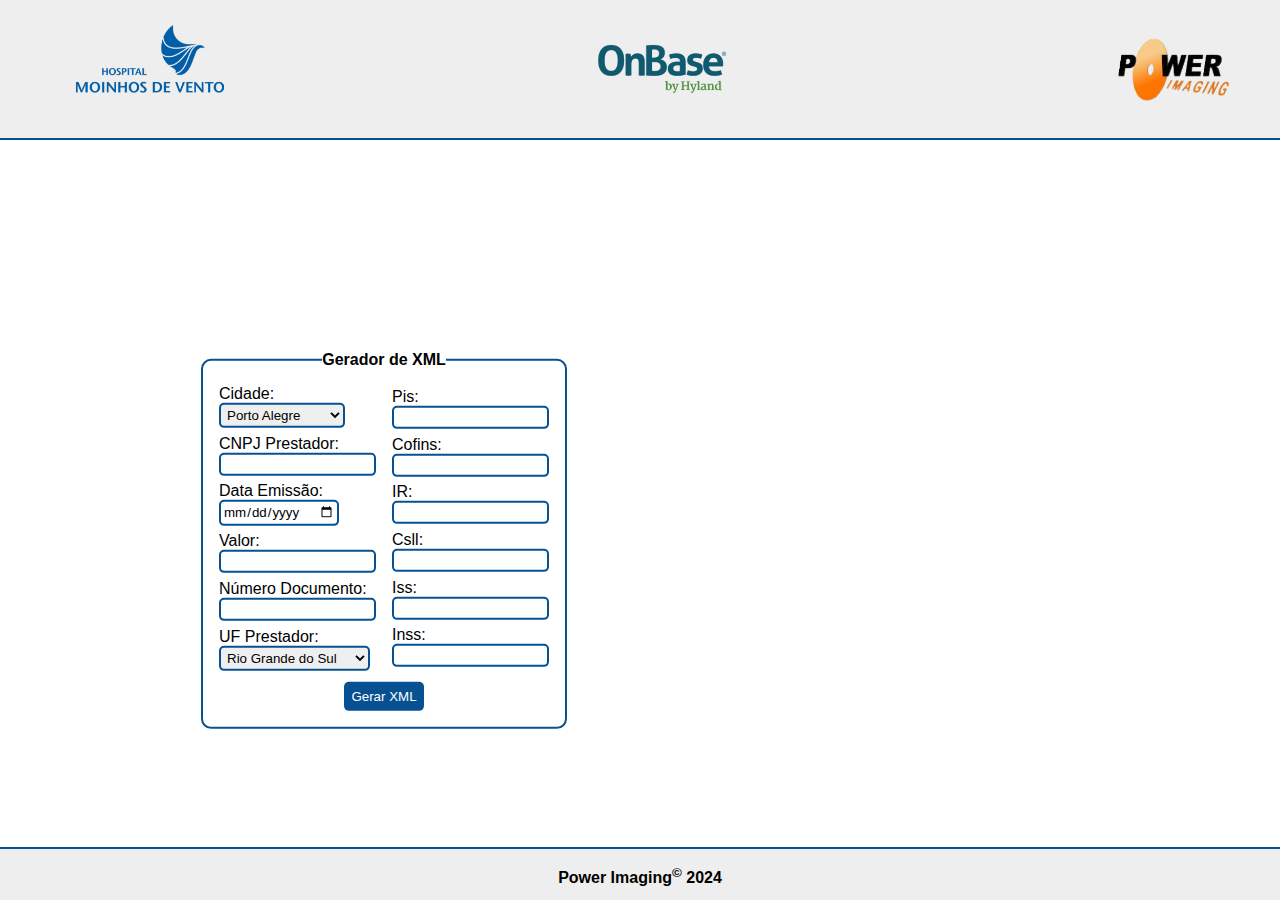
<file: gerarxml.html>
<!DOCTYPE html>
<html lang="en">
<head>
    <meta charset="UTF-8">
    <meta http-equiv="X-UA-Compatible" content="IE=edge">
    <meta name="viewport" content="width=device-width, initial-scale=1.0">
    <title>XML Generator</title>
    <link rel="stylesheet" href="Scripts/styles.css">
    <link rel="shortcut icon" href="Imagens/favicon.ico" type="image/x-icon">
</head>
<body>
    <header>
        <img src="Imagens/hmv.png" alt="hmv">
        <img src="Imagens/onbase.png" alt="onbase">
        <img src="Imagens/power.png" alt="power" style="margin-bottom: 2.5em;">  
    </header>
    <div id="message">
        <p></p>
    </div>
    <fieldset class="container">
        <legend>Gerador de XML</legend>
        <div class="form">
            <div class="normal">
                <label for="cidade">Cidade:</label><br>
                <select id="cidade" onchange="handleKeyPress(event, 'generateXML')">
                    <option value="PortoAlegre">Porto Alegre</option>
                    <option value="Alvorada">Alvorada</option>
                    <option value="Barueri">Barueri</option>
                    <option value="Blumenau">Blumenau</option>
                    <option value="Campinas">Campinas</option>
                    <option value="CampoBom">Campo Bom</option>
                    <option value="Canoas">Canoas</option>
                    <option value="CaxiasDoSul">Caxias do Sul</option>
                    <option value="Extrema">Extrema</option>
                    <option value="Florianopolis">Florianópolis</option>
                    <option value="Itajai">Itajaí</option>
                    <option value="Joinville">Joinville</option>
                    <option value="NovaSantaRita">Nova Santa Rita</option>
                    <option value="Recife">Recife</option>
                    <option value="SaoPaulo">São Paulo</option>
                </select><br>
                <label for="cnpj">CNPJ Prestador:</label><br>
                <input type="text" id="cnpj" onkeypress="handleKeyPress(event, 'generateXML')"><br>
                <label for="dataemissao">Data Emissão:</label><br>
                <input type="date" id="dataemissao" onkeypress="handleKeyPress(event, 'generateXML')"><br>
                <label for="valor">Valor:</label><br>
                <input type="text" id="valor" onkeypress="return isNumberKey(event)" oninput="validateInput(this)"><br>
                <label for="numdoc">Número Documento:</label><br>
                <input type="text" id="numdoc" onkeypress="handleKeyPress(event, 'generateXML')"><br>
                <label for="uf">UF Prestador:</label><br>
                <select id="uf" onchange="handleKeyPress(event, 'generateXML')">
                    <option value="RS">Rio Grande do Sul</option>
                    <option value="AC">Acre</option>
                    <option value="AL">Alagoas</option>
                    <option value="AP">Amapá</option>
                    <option value="AM">Amazonas</option>
                    <option value="BA">Bahia</option>
                    <option value="CE">Ceará</option>
                    <option value="DF">Distrito Federal</option>
                    <option value="ES">Espírito Santo</option>
                    <option value="GO">Goiás</option>
                    <option value="MA">Maranhão</option>
                    <option value="MT">Mato Grosso</option>
                    <option value="MS">Mato Grosso do Sul</option>
                    <option value="MG">Minas Gerais</option>
                    <option value="PA">Pará</option>
                    <option value="PB">Paraíba</option>
                    <option value="PR">Paraná</option>
                    <option value="PE">Pernambuco</option>
                    <option value="PI">Piauí</option>
                    <option value="RJ">Rio de Janeiro</option>
                    <option value="RN">Rio Grande do Norte</option>
                    <option value="RO">Rondônia</option>
                    <option value="RR">Roraima</option>
                    <option value="SC">Santa Catarina</option>
                    <option value="SP">São Paulo</option>
                    <option value="SE">Sergipe</option>
                    <option value="TO">Tocantins</option>
                </select><br>
            </div>
            <!--IMPOSTOS-->
            <div class="deathandtaxes">
                <label for="pis">Pis:</label><br>
                <input type="text" id="pis" onkeypress="return isNumberKey(event)" oninput="validateInput(this)"><br>
                <label for="cofins">Cofins:</label><br>
                <input type="text" id="cofins" onkeypress="return isNumberKey(event)" oninput="validateInput(this)"><br>
                <label for="ir">IR:</label><br>
                <input type="text" id="ir" onkeypress="return isNumberKey(event)" oninput="validateInput(this)"><br>
                <label for="csll">Csll:</label><br>
                <input type="text" id="csll" onkeypress="return isNumberKey(event)" oninput="validateInput(this)"><br>
                <label for="iss">Iss:</label><br>
                <input type="text" id="iss" onkeypress="return isNumberKey(event)" oninput="validateInput(this)"><br>
                <label for="inss">Inss:</label><br>
                <input type="text" id="inss" onkeypress="return isNumberKey(event)" oninput="validateInput(this)"><br>
            </div>
        </div>
        <button onclick="generateXML()" id="generateXML">Gerar XML</button>
    </fieldset>
    <div id="imagens"></div>
    <footer>
        <p>Power Imaging<sup>&copy;</sup> 2024</p>
    </footer>
    <script src="gerarxml.js"></script>
</body>
</html>
</file>
<file: Scripts/styles.css>
* {
    font-family: Helvetica;
    margin: 0;
    padding: 0; 
}

footer, header {
    background-color: #eee;
    position: fixed;
    width: 100%;
    background-color: #eee;
    z-index: 100;
}

header {
    border-bottom: 2px solid rgb(7, 81, 146);
    padding: 1.2em 1.4em;
    display: flex;
    justify-content: space-between;
    height: 100px;
    align-items: center;
    top: 0;
}

footer {
    border-top: 2px solid rgb(7, 81, 146);
    font-weight: bold;
    text-align: center;
    height: 35px;
    padding-top: 1em;
    bottom: 0;
}

.container {
    border: 2px solid rgb(7, 81, 146);
    border-radius: 10px;
    position: absolute;
    top: 60%;
    left: 30%;
    padding: 1em;
    transform: translate(-50%, -50%);
    display: flex;  
    justify-content: center;
    flex-direction: column;
    align-items: center;
}

button {
    border: none;
    padding: 7px;
    background-color: rgb(7, 81, 146);
    color: white;
    transition: .5s;
    border-radius: 5px;
    margin-top: 5px;
}

button:hover{
    background-color: rgb(150, 22, 22);
    cursor: pointer;
}

button:active{
    color:rgb(143, 65, 65);
}

.form {
    display: flex;
    justify-content: space-between;
    align-items: center;
}

.deathandtaxes {
    margin-left: 1em;
}

input, select {
    border: 2px solid rgb(7, 81, 146);
    border-radius: 5px;
    padding: 2px;
    margin-bottom: 0.5em;
}

legend {
    text-align: center;
    font-weight: bold;
}

/* FLASH MESSAGE */

#message {
    border-radius: 10px;
    position: fixed;
    top: 24%; 
    left: 50%;
    transform: translateX(-50%);
    z-index: 1000; 
    padding: 3.5px;
    font-weight: bold;
}

.neutral {
    border: solid 2px rgb(238, 238, 238);
    background-color: rgb(238, 238, 238, 0.7);
}

.error {
    border: solid 2px rgb(248, 26, 26);
    background-color: rgb(248, 26, 26, 0.7); 
}

.success {
    border: solid 2px rgb(7, 196, 64);
    background-color: rgb(7, 196, 64, 0.7);
}

.warning {
    border: solid 2px rgb(241, 241, 50);
    background-color: rgba(241, 241, 50, 0.7)
}

/* IMAGENS */

.imagenshow { 
    border: 2px solid rgb(7, 81, 146);
    border-radius: 4.5px;
    width: 400px;
    height: 400px;
    position: fixed;
    top: 35%;
    left: 60%;
}
</file>
